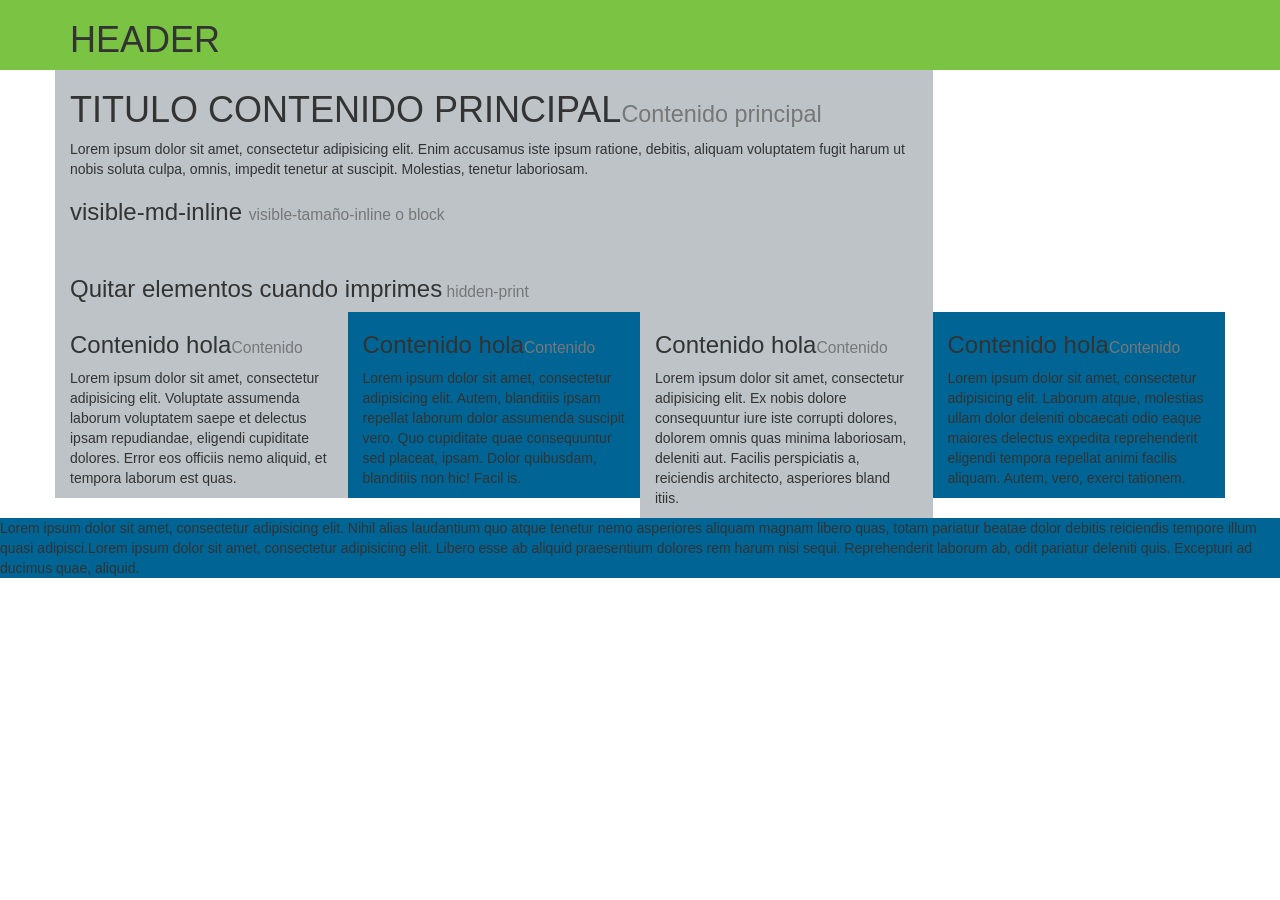
<file: templates/ResponsiveUtilites.html>
<!DOCTYPE html>
<html lang="en">
<head>
	<meta charset="UTF-8">

	<meta charset="utf-8">
	 <link rel="stylesheet" type="text/css" href="../bower_components/bootstrap/dist/css/bootstrap.css">

	 <link rel="stylesheet" type="text/css" href="../css/style.css">

	 <link rel="stylesheet" type="text/css" href="../bower_components/bootstrap/dist/css/bootstrap.min.css">

	 <link rel="stylesheet" type="text/css" href="../css/style.css">

	<title>Document</title>
</head>
<body>
	<header>
		<div class="container">
			<h1>HEADER</h1>
		</div>
	</header>
	<div class="container">
		<section class="main row">
			<article class="col-md-9 col-lg- col-sm-5 col-xs-12">
				<h1>TITULO CONTENIDO PRINCIPAL<small>Contenido principal</small></h1>
				Lorem ipsum dolor sit amet, consectetur adipisicing elit. Enim accusamus iste ipsum ratione, debitis, aliquam voluptatem fugit harum ut nobis soluta culpa, omnis, impedit tenetur at suscipit. Molestias, tenetur laboriosam.
				<h3>visible-md-inline <small>visible-tamaño-inline o block</small></h3>
				<br>
				<h3>Quitar elementos cuando imprimes<small> hidden-print</small></h3>

				<a href="#" class="btn btn-primary visible-md-inline hidden-print" >Boton</a>

			</article>
			<aside class="visible-md visible color1 col-md-3 col-lg- col-sm-2 col-xs-0 ">

				<h3>Side bar <small>visible-lg visible tam grande</small></h3>
				Lorem ipsum dolor sit amet, consectetur adipisicing elit. Voluptatem ipsam possimus enim nihil quis, cumque, blanditiis autem quasi, similique molestiae aliquid inventore numquam voluptates! Accusantium nostrum quos, inventore id eum.
			</aside>
		</section>




		<div class="row">
			<div class="color2 col-md-3 col-sm-6 col-xs-12 col-lg-3">
				<p>
					<h3>Contenido hola<small>Contenido</small></h3>
					Lorem ipsum dolor sit amet, consectetur adipisicing elit. Voluptate assumenda laborum voluptatem saepe et delectus ipsam repudiandae, eligendi cupiditate dolores. Error eos officiis nemo aliquid, et tempora laborum est quas.
				</p>
			</div>
			<div class="color3 col-md-3 col-sm-6 col-xs-12 col-lg-3">
				<p>
					<h3>Contenido hola<small>Contenido</small></h3>
					Lorem ipsum dolor sit amet, consectetur adipisicing elit. Autem, blanditiis ipsam repellat laborum dolor assumenda suscipit vero. Quo cupiditate quae consequuntur sed placeat, ipsam. Dolor quibusdam, blanditiis non hic! Facil
					is.
				</p>
			</div>
			<div class="color2 col-md-3 col-sm-6 col-xs-12 col-lg-3">
				<p>
					<h3>Contenido hola<small>Contenido</small></h3>
					Lorem ipsum dolor sit amet, consectetur adipisicing elit. Ex nobis dolore consequuntur iure iste corrupti dolores, dolorem omnis quas minima laboriosam, deleniti aut. Facilis perspiciatis a, reiciendis architecto, asperiores bland
					itiis.
				</p>
			</div>
			<div class="color3 col-md-3 col-sm-6 col-xs-12 col-lg-3">
				<p>
					<h3>Contenido hola<small>Contenido</small></h3>
					Lorem ipsum dolor sit amet, consectetur adipisicing elit. Laborum atque, molestias ullam dolor deleniti obcaecati odio eaque maiores delectus expedita reprehenderit eligendi tempora repellat animi facilis aliquam. Autem, vero, exerci
					tationem.
				</p>
			</div>
		</div>
	</div>
	<footer>
		<p>Lorem ipsum dolor sit amet, consectetur adipisicing elit. Nihil alias laudantium quo atque tenetur nemo asperiores aliquam magnam libero quas, totam pariatur beatae dolor debitis reiciendis tempore illum quasi adipisci.Lorem ipsum dolor sit amet, consectetur adipisicing elit. Libero esse ab aliquid praesentium dolores rem harum nisi sequi. Reprehenderit laborum ab, odit pariatur deleniti quis. Excepturi ad ducimus quae, aliquid.</p>
	</footer>


	<script src="https://ajax.googleapis.com/ajax/libs/jquery/1.12.4/jquery.min.js"></script>
	<!-- Include all compiled plugins (below), or include individual files as needed -->
	<script src="../bower_components/bootstrap/dist/js/bootstrap.min.js"></script>
</body>
</html>
</file>
<file: css/style.css>
.colorError{
  background-color: red;
}


img{
  width: 300px;
  height: 300px;
  align-self: center;
}


@font-face{
  font-family: 'minecraft';
  src:url('../templates/images/Minecrafter.Reg.ttf');
}
.tipografia{
  text-align: center;
  font-family: minecraft;
}

a.tipografia{
  text-align: center;
}


.contenido.ng-enter{/*cuando entra a la animacion*/
	animation: my_fade_animation_init 0.5s linear;
	-webkit-animation: my_fade_animation_init 0.5s linear;
}





.contenido.ng-leave { /*cuando se sale de la animacion*/
  animation: my_fade_animation 0.5s linear;
  -webkit-animation: my_fade_animation 0.5s linear;
}

@keyframes my_fade_animation_init {
  from { 
  	opacity:0; 
  }
  to { 
  	opacity:1; 
  }
}


@keyframes my_fade_animation {
  from { opacity:1; }
  to { opacity:0; }
}

@-webkit-keyframes my_fade_animation {
  from { opacity:1; }
  to { opacity:0; }
}





header, .color1{
	background-color:#7BC342;
}


article, .color2{
	background-color: #BDC3C6;
}


footer, .color3{
	background-color: #006594;
}


aside, .color4{
	background-color: #6B7552;
}

/*
		Estilo 1

header{
	background-color:#4A6D18;
}


article{
	background-color: #FFFFFF;
}


footer{
	background-color: #524D4A;
}


aside{
	background-color: #6B7552;
}


*/
</file>
